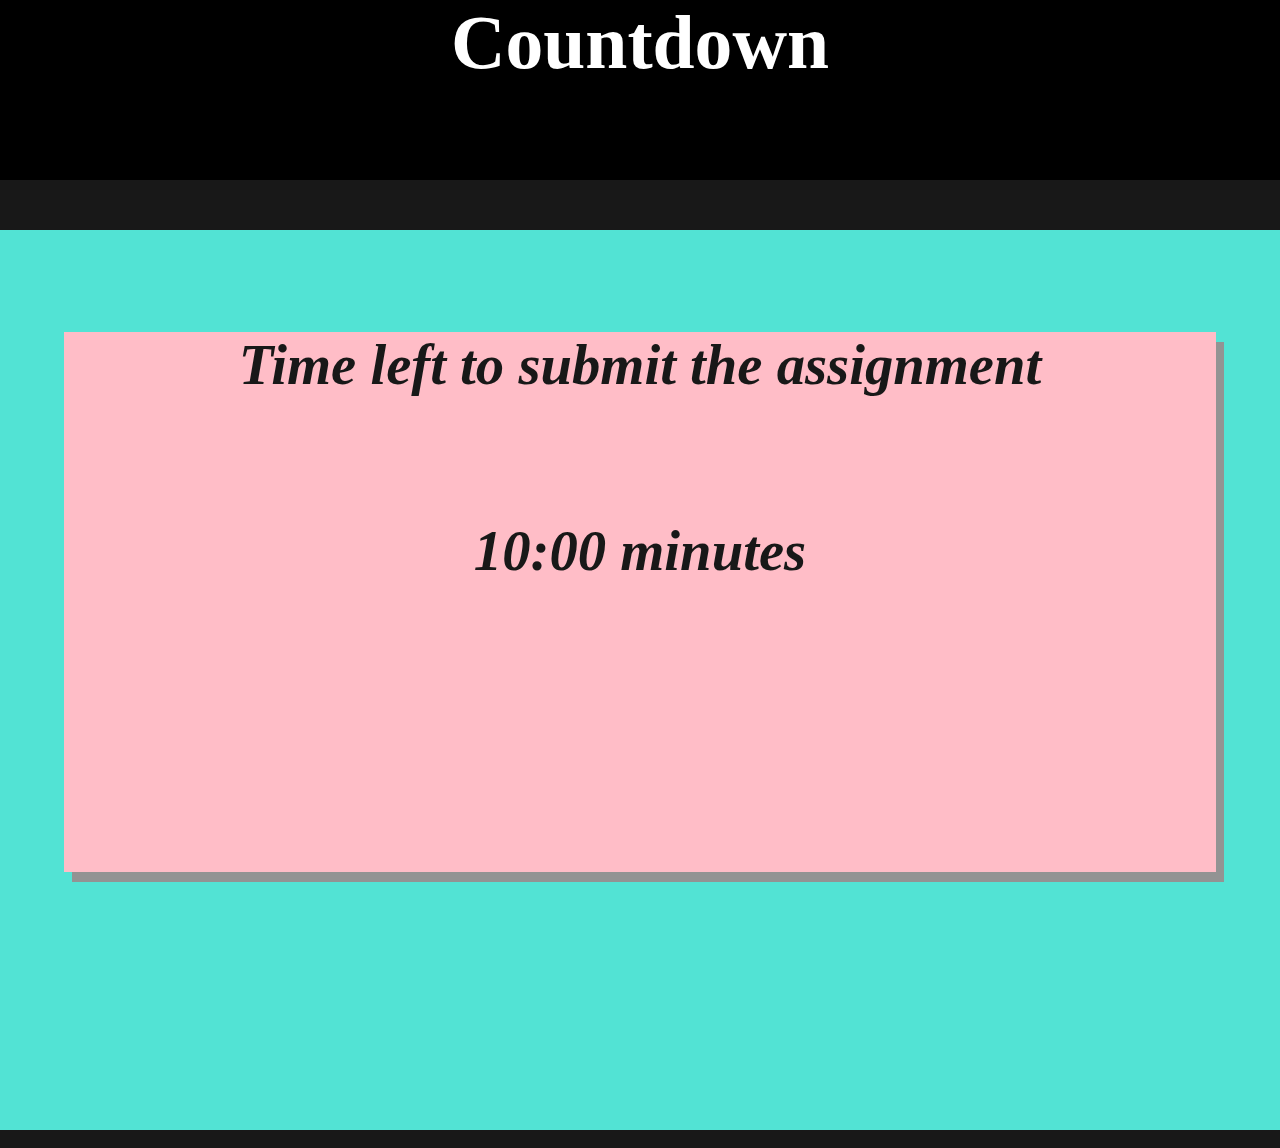
<file: index.html>
<!DOCTYPE html>
<html lang="en">

<head>
    <meta charset="UTF-8">
    <meta http-equiv="X-UA-Compatible" content="IE=edge">
    <meta name="viewport" content="width=device-width, initial-scale=1.0">
    <title style=>Countdown timer</title>
    <link rel="stylesheet" href="timer.css">
</head>

<body>
    <script src="timer.js"></script>
    <div id="header">
        Countdown

    </div>
    <div id="container">
        
        
        
        <div id="main">
           <p style="text-align: center;">Time left to submit the assignment


           </p> <br> <span id="time">10:00</span> minutes</div>







    </div>


</body>

</html>
</file>
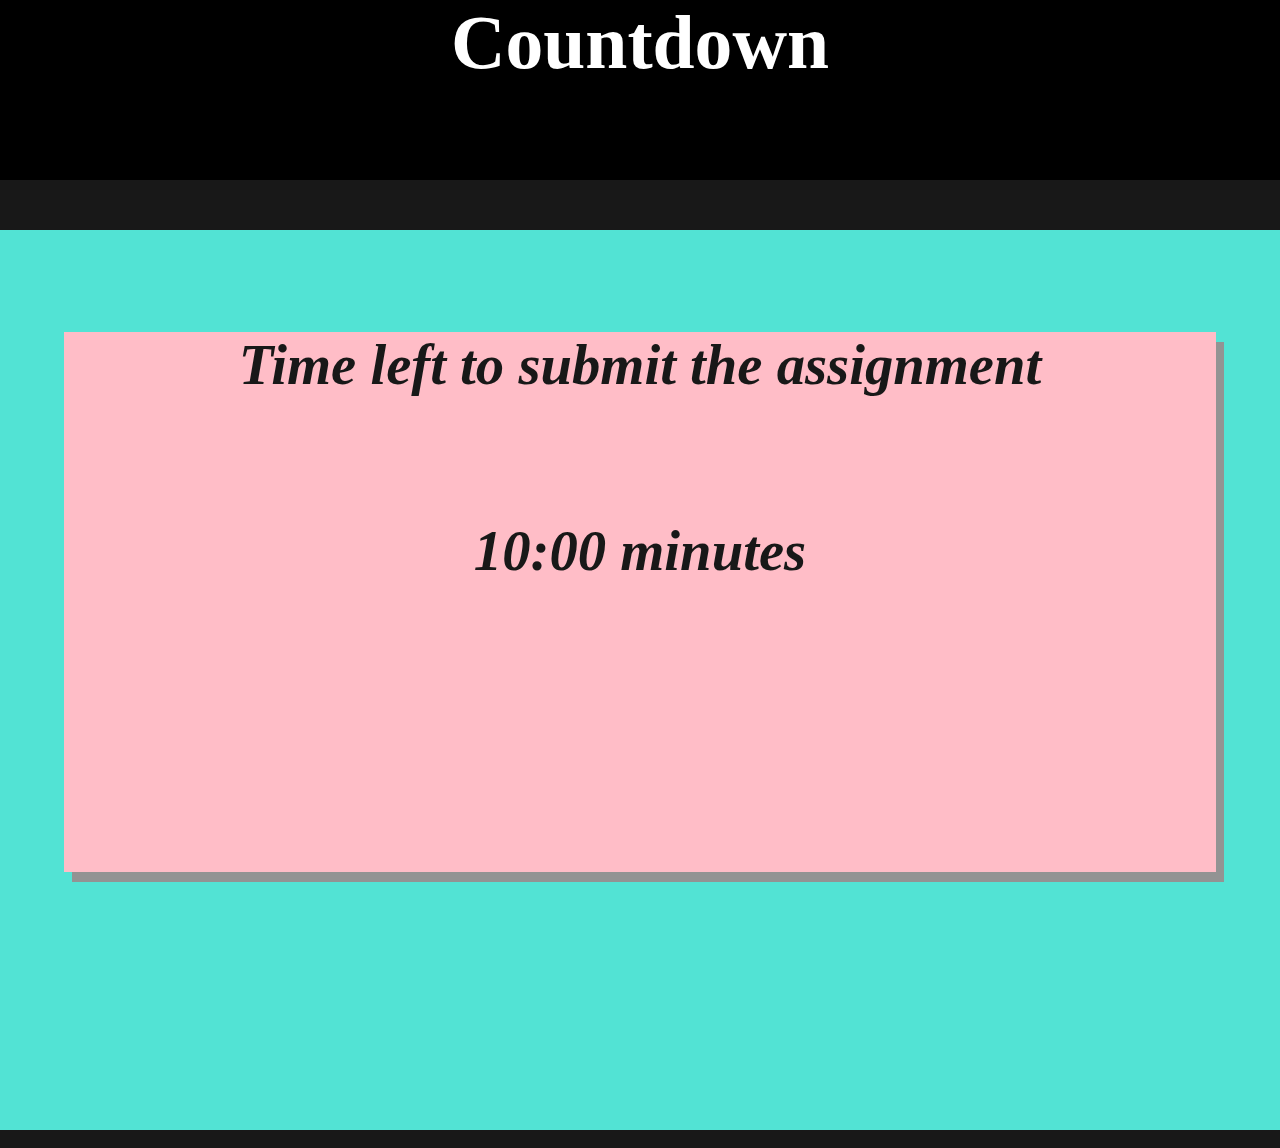
<file: timer.html>
<!DOCTYPE html>
<html lang="en">

<head>
    <meta charset="UTF-8">
    <meta http-equiv="X-UA-Compatible" content="IE=edge">
    <meta name="viewport" content="width=device-width, initial-scale=1.0">
    <title style=>Countdown timer</title>
    <link rel="stylesheet" href="timer.css">
</head>

<body>
    <script src="timer.js"></script>
    <div id="header">
        Countdown

    </div>
    <div id="container">
        
        
        
        <div id="main">
           <p style="text-align: center;">Time left to submit the assignment


           </p> <br> <span id="time">10:00</span> minutes</div>







    </div>


</body>

</html>
</file>
<file: timer.css>
body {
    margin-top: 0;
    margin-bottom: 0;
    margin-left: 0;
    margin-right: 0;
    padding-top: 0;
    margin-top: 0%;
}

#main {
    text-align: center;
    top: 5vh;
    font-weight: bold;
    font-size: 1.5cm;
    color: black;
    font-style: italic;
    height: 60vh;
    width: 90vw;
    position: relative;
    background-color:lightpink;
    padding: 0 auto;
    margin: 0 auto;
    
    box-shadow: 8px 10px #888888;
    max-width: auto;

}

    

#header {
    z-index: 6;
    background-color: black;
    height: 20vh;
    border-bottom: 0;
    padding-bottom: 0;
    color: white;
    text-align: center;
    font-size: 2cm;
    font-weight: bold;
    width: 100%;
    
}
#container {
    background-color: turquoise;
    height: 100vh;
    top: 0px;
    border-top: 50px solid black;
    opacity: 0.9;
    border-bottom: 2vh solid black;
    width: 100%;
    
}
</file>
